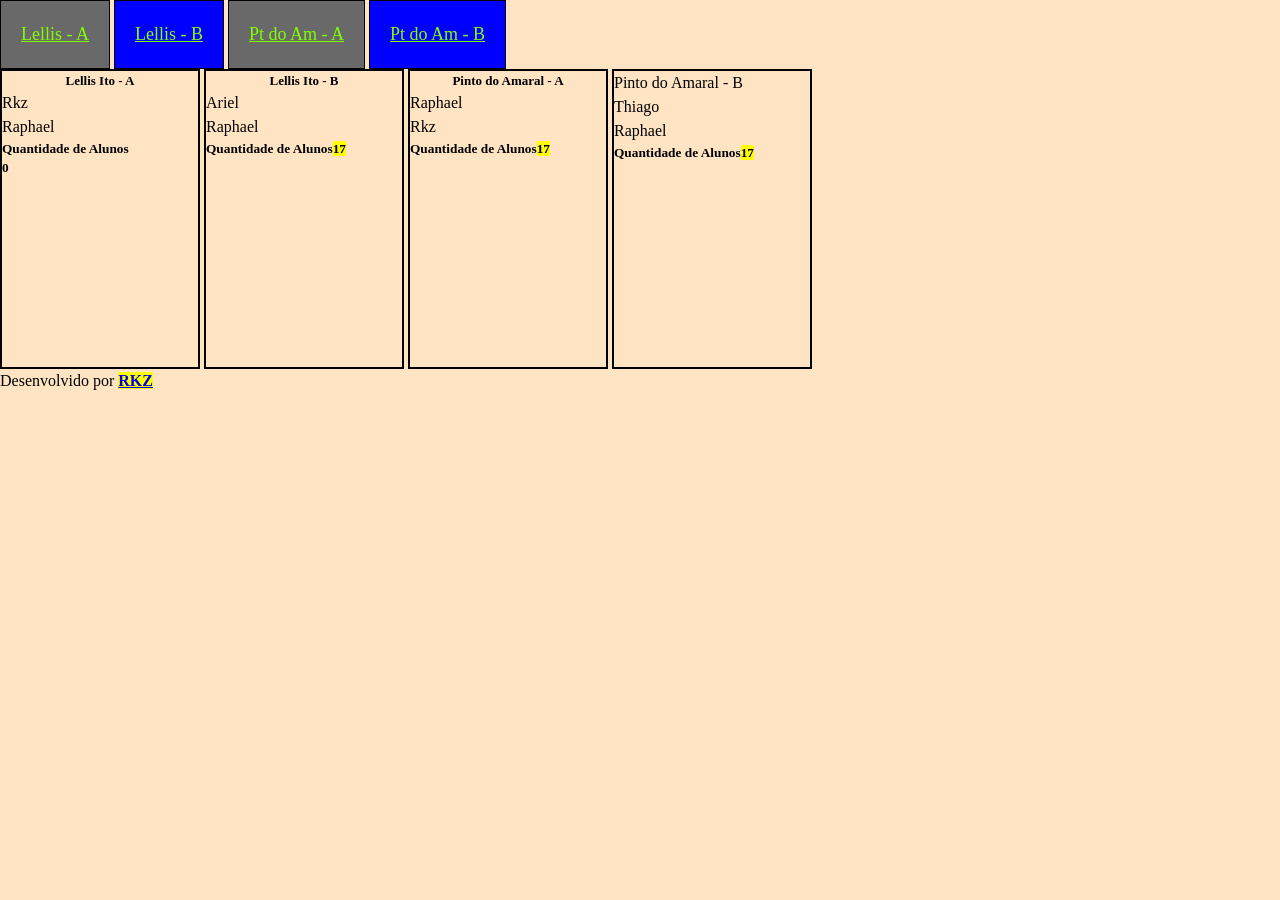
<file: index.html>
<!DOCTYPE html>
<html lang="pt-BR">

<head>
    <meta charset="UTF-8">
    <meta name="viewport" content="width=device-width, initial-scale=1.0">

    <link rel="icon" type="image/png" href="favicon.png">
    <title>DS: as turmas de desenvolvimento de sistemas </title>
    <meta name="description" content="Quero ser Um engenheiro">
    <meta name="keywords" content="Futuro Jogador de volei">
    <meta name="author" content="Rikelvin">
    <link rel="stylesheet" href="css/estilo.css">
</head>

<body>
    <header>
        <nav class="menu principal">
            <ul>
                <li><a href="#">Lellis - A</a></li>
                <li><a href="#">Lellis - B</a></li>
                <li><a href="#">Pt do Am - A</a></li>
                <li><a href="#">Pt do Am - B</a></li>
            </ul>
        </nav>
    </header>
    <section>
        <section>
            <section>
                <header>
                    <h2>Lellis Ito - A</h2>
                </header>
                <article>
                    <ul class="lista-alunos" id="alunosLellisItoA">
                        <li>Rkz</li>
                        <li>Raphael</li>
                    </ul>
                </article>
                <footer>
                    <h3>Quantidade de Alunos <mark><p id="qtdAlunosLellisItoA">0</p></mark></h3>
                </footer>
            </section>
            <section>
                <header>
                    <h2>Lellis Ito - B</h2>
                </header>

                <article>
                    <ul class="lista-alunos" id="alunosLellisItoB">
                        <li>Ariel</li>
                        <li>Raphael</li>
                    </ul>
                </article>
                <footer>
                    <h3>Quantidade de Alunos<mark>17</mark></h3>
                </footer>
            </section>
            <section>
                <header>
                    <h2>Pinto do Amaral - A</h2>
                </header>

                <article>
                    <ul class="lista-alunos" id="alunosPtA">
                        <li>Raphael</li>
                        <li>Rkz</li>
                    </ul>
                </article>
                <footer>
                    <h3>Quantidade de Alunos<mark>17</mark></h3>
                </footer>
            </section>
            <section>
                <header>
                    <h2></h2>Pinto do Amaral - B</h2>
                </header>
                <article>
                    <ul class="lista-alunos" id="alunosPtB">
                        <li>Thiago</li>
                        <li>Raphael</li>
                    </ul>
                </article>
                <footer>
                    <h3>Quantidade de Alunos<mark>17</mark></h3>
                </footer>
            </section>

        </section>
    </section>
    <footer>
        <p>Desenvolvido por <b><mark><a href="#">RKZ </a></mark></b></p>
    </footer>
    
    <script>
        function contarQuantidadeAlunosTurma(ListaAlunos, qtdListaAlunos){
            const lista = document.getElementById(listaAlunos);
            const quantidade = lista.querySelectorAll("li").length;

            document.getElementById(qtdListaAlunos).textContent = quantidade


            
        }
        
        contarQuantidadeAlunosTurma('alunosLellisItoA','qtdAlunosLellisItoA')

    </script>
</body>

</html>
</file>
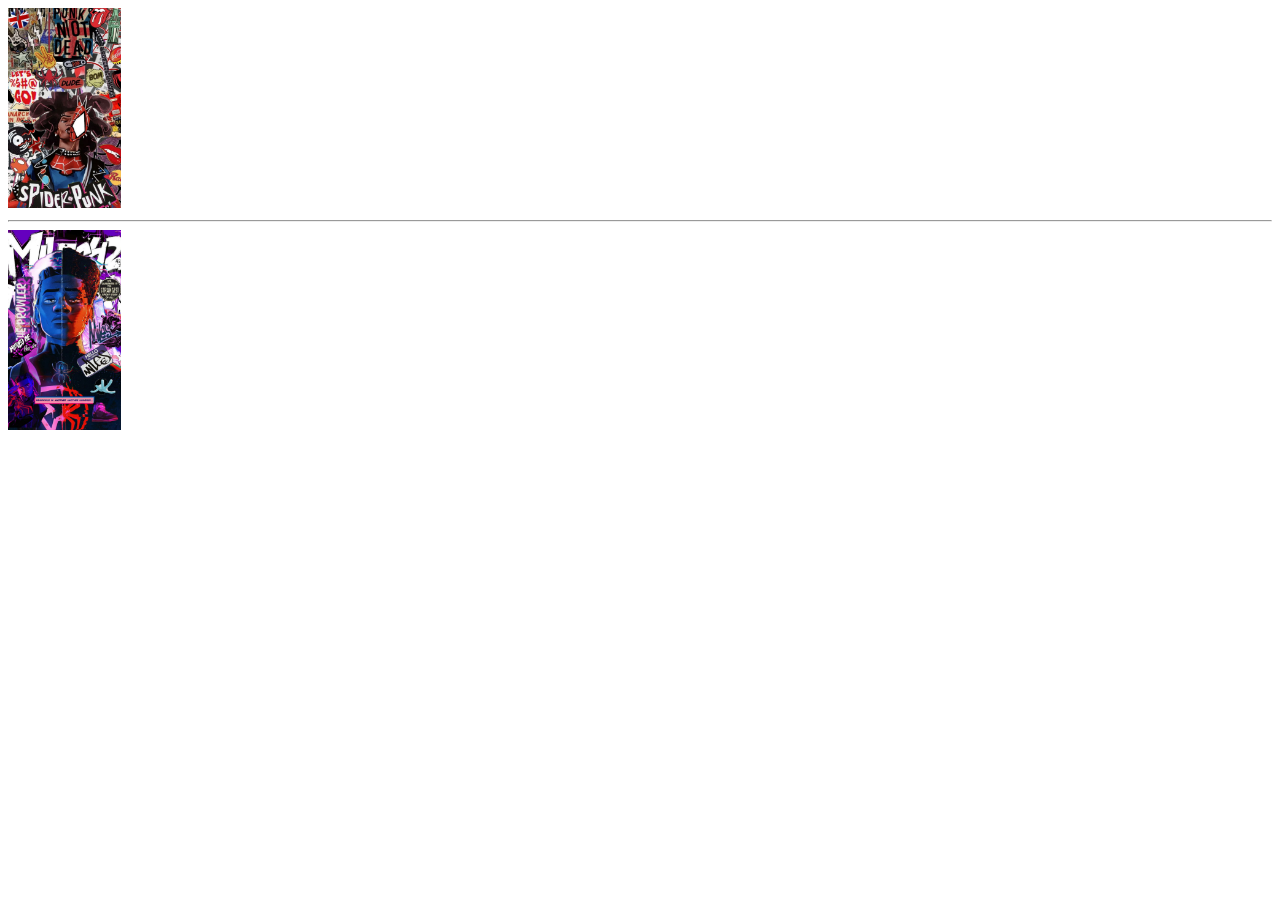
<file: modelo.html>
<!DOCTYPE html>
<html lang="pt-BR">

<head>
    <!-- <meta charset="UTF-8">
    <meta name="viewport" content="width=device-width, initial-scale=1.0">
 
    <link rel="icon" type="image/jpg" href="favicon.jpg">
    <title>ADOPT-ME - Encontre o seu amigão</title>
    <meta name="description" content="Aplicação para ajudar encontrar animais">
    <meta name="keywords" content="Aplicação para ajudar encontrar animais">
    <meta name="author" content="Aplicação para ajudar encontrar animais"> -->

</head>

<body>
    <!-- <h1 style="font-size: 12pt;">Heading nível 1</h1>
    <h2>Heading nível 2</h2>
    <h2>Heading nível 3</h2>
    <h2>Heading nível 4</h2>
    <h2>Heading nível 5</h2>
    <h2>Heading nível 6</h2>
    <p style="background-color: blue;">Eu sou um <br><mark>Paragráfo</mark></p>
    <p> Eu sou um novo <b>P</b></p>
    <hr />
    <a href="https:/www.globo.com" target="_blank">Link com target blank</a>
    <a href="https:/www.globo.com" target="_self">Link com target self</a>
     -->
    <img src="miles.jpg" alt="Foto da versao do miranha " title="Foto de um gato">
    <style>
        img {
            height: 200px
        }
    </style>

    <hr>
    <picture>
        <source media="(min-width: 650px)" srcset="5.jpg">
        <source media="(min-width: 550px)" srcset="4.jpg">
        <source media="(min-width: 465px)" srcset="2.jpg">
        <img src="3.jpg" alt="Goku transformação" style="width:auto;">

    </picture>

</body>

</html>
</file>
<file: css/estilo.css>
@charset "UTF-8";
/*RESETAR AS CONFIGURAÇÕES DO NAVEGADOR*/
@import "reset.css";
/*PADRONIZAÇÃO DE PALETA DE CORES DO MEU SITE - UTILIZANDO VARIAVEIS*/
@import "cor.css";


html, body{
        margin: 0;
        padding: 0;
    }
    body{
        background-color: var(--cor1);;

    }
    header{
        background-color: var(--cor1);;
        color: black;
    }
    nav{
        background-color: transparent;
        color: cornflowerblue;

    }
    ul{
        list-style: none;

    }
    .menu ul li{
        display: inline-block;
        color: black;
        background-color: blue;
        color: white;
        padding: 20px;
        border:  1px solid black;

    }
    .menu ul li:nth-child(2n+1){
        background-color: dimgrey;
    }
    .menu ul li a{
        color: chartreuse;
        font-size: large;
    }
    section{

    }
    section section section{
        display: inline-block;
        vertical-align: top;
        width: 200px;
        height: 300px;
        border: 2px solid black;
       
    }
    header h2{
        font-size: small;
        text-align: center;
    }
    section section section footer{
        background-color:  var(--cor1);
    }
    section section section footer h3{
        font-size: smaller;
    }
</file>
